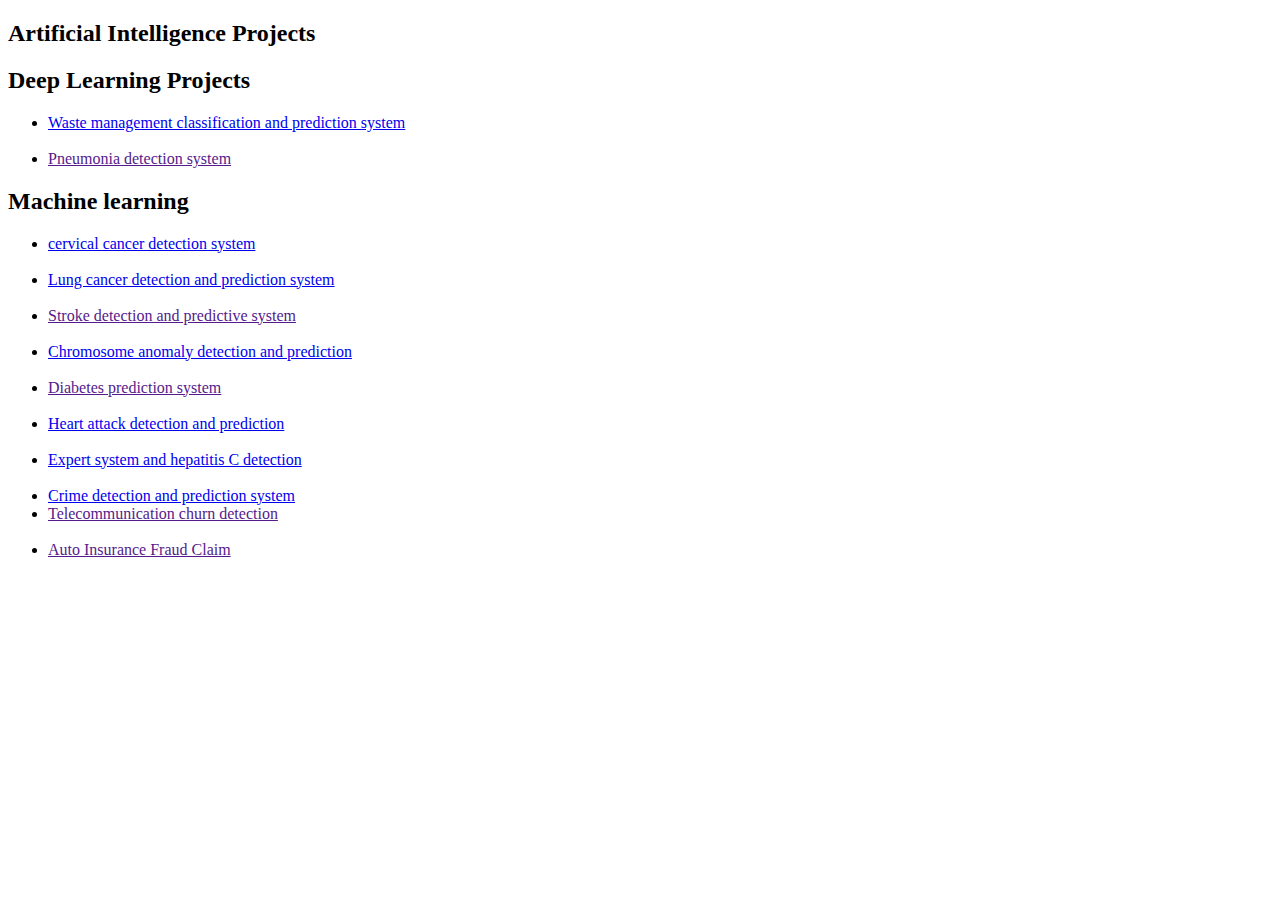
<file: ai-related.html>
<!DOCTYPE html>
<html lang="en">
<head>
    <meta charset="UTF-8">
    <meta name="viewport" content="width=device-width, initial-scale=1.0">
    <title>Document</title>
</head>
<body>

    <section>
        <h2> Artificial Intelligence Projects</h2>
        <!-- <p> This section contains a list of all the projects I have do in Artificial Intelligence.</p> -->
    </section>

   <!--<section>
        <h2> BioInformatics Projects</h2>
        <ul>
            <li>
                <a href="https://mycobacteriumdrugdiscovery-lekenpegbwgsfsrhjzussl.streamlit.app/" target="_blank"> Tuberculosis Drug discovery Prediction App (Mycobacterium)</a>
            </li>
            <br>
            <li>
                <a href="https://malariadrugdiscovery-suxblavhrbfsrpxy6zpbwr.streamlit.app/" target="_blank"> BioInformatics drug discovery on Malaria Parasite Plasmodium Falciparum  </a>
            </li>
        </ul>
    </section>-->

    <section>
        <h2> Deep Learning Projects</h2>
        <ul>
            <li>
                <a href="https://newwastemanagement-eeyn8pcpqdm6y4pspu52nf.streamlit.app/" > Waste management classification and prediction system</a>
            </li>
            
            <br>

            <li>
                <a href="" > Pneumonia detection system</a>
            </li>
        </ul>
    </section>

    
    <section>
        <h2> Machine learning </h2>
        <ul>
            <li>
                <a href="https://cervicalcancerdetectionandprediction-4g7brlgkttje28ymumzzwu.streamlit.app/" target="_blank"> cervical cancer detection system</a>
            </li>

            <br>

            <li>
                <a href="https://lungcancerdetectionandpredictionsystem-tkfm7azfwdfmlwb8p6c7pe.streamlit.app/" target="_blank" > Lung cancer detection and prediction system </a>
            </li>

            <br>

            <li>
                <a href="" > Stroke detection and predictive system </a>
            </li>

            <br>

            <li>
                <a href="https://fredydevelop-chromosome-chromosome-anomalies-xdcjh7.streamlit.app/" > Chromosome anomaly detection and prediction </a>
            </li>

            <br>

            <li>
                <a href="" > Diabetes prediction system </a>
            </li>
            <br>
    
            <li>
                <a href="https://heartattackpredict-pszkzwjwx8jfmutsug7zvd.streamlit.app/" target="_blank"> Heart attack detection and prediction </a>
            </li><br>

            <li>
                <a href="https://hepatitisc-edyh9p6nfaky5ngnfj66is.streamlit.app/" target="_blank"> Expert system and hepatitis C detection  </a>
            </li><br>

            <li>
                <a href="https://crimeprediction-bixwhqwfaudc59jcbrgwag.streamlit.app/" target="_blank" > Crime detection and prediction system</a>
            </li>
            
            <li>
                <a href="" > Telecommunication churn detection </a>
            </li>
            
            <br>
            <li>
                <a href="" > Auto Insurance Fraud Claim </a>
            </li>
            
    
        </ul>
    </section>

    

    
</body>
</html>
</file>
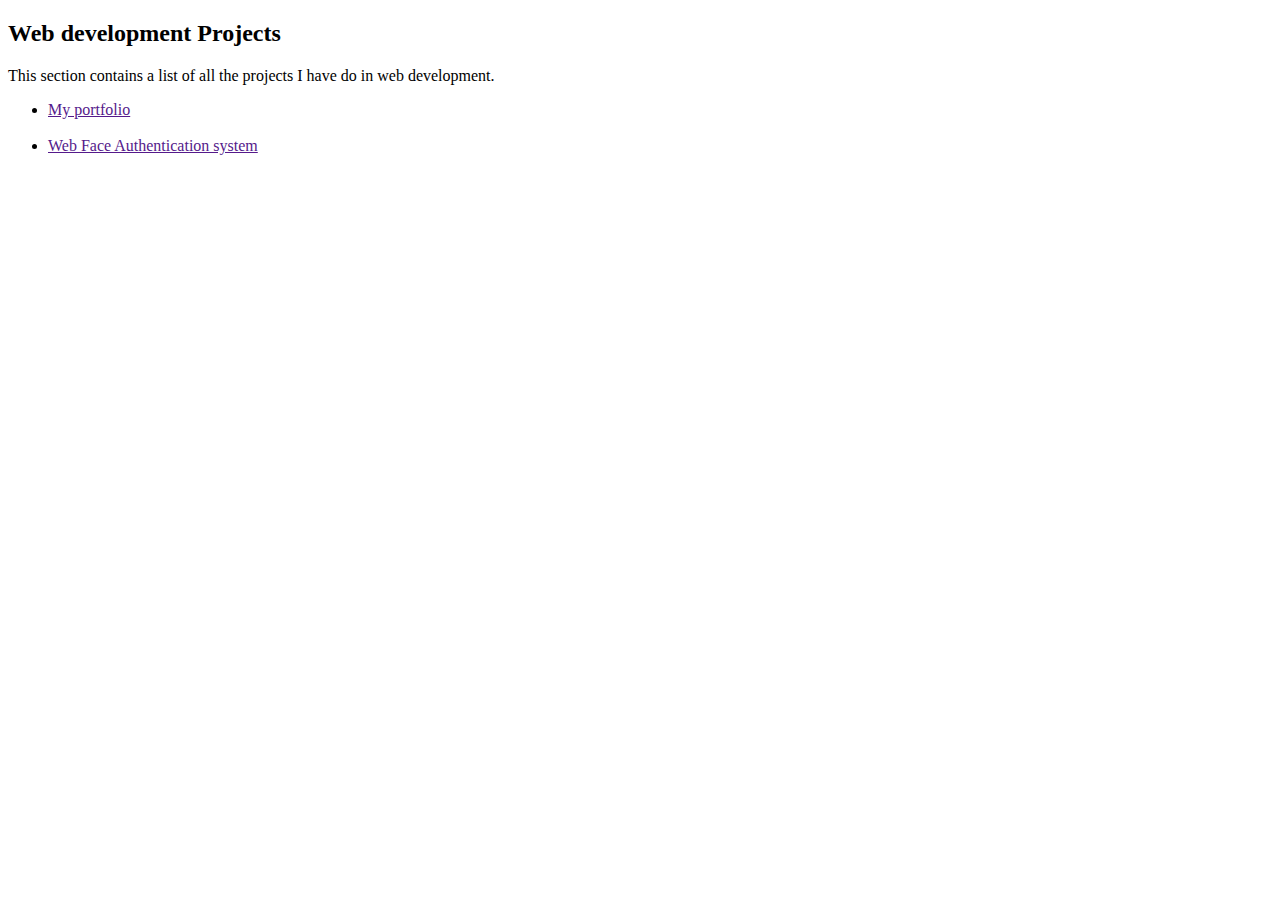
<file: webdev.html>
<!DOCTYPE html>
<html lang="en">
<head>
    <meta charset="UTF-8">
    <meta name="viewport" content="width=device-width, initial-scale=1.0">
    <title>Web development projects</title>

</head>
<body>
    <section>
        <h2> Web development Projects</h2>
        <p> This section contains a list of all the projects I have do in web development.</p>
    </section>
    <section>
        <ul>
            <li>
                <a href="" > My portfolio</a>
            </li>
            <br>
            <li>
                <a href="" > Web Face Authentication system</a>
            </li>
        </ul>
    </section>
    
</body>
</html>
</file>
